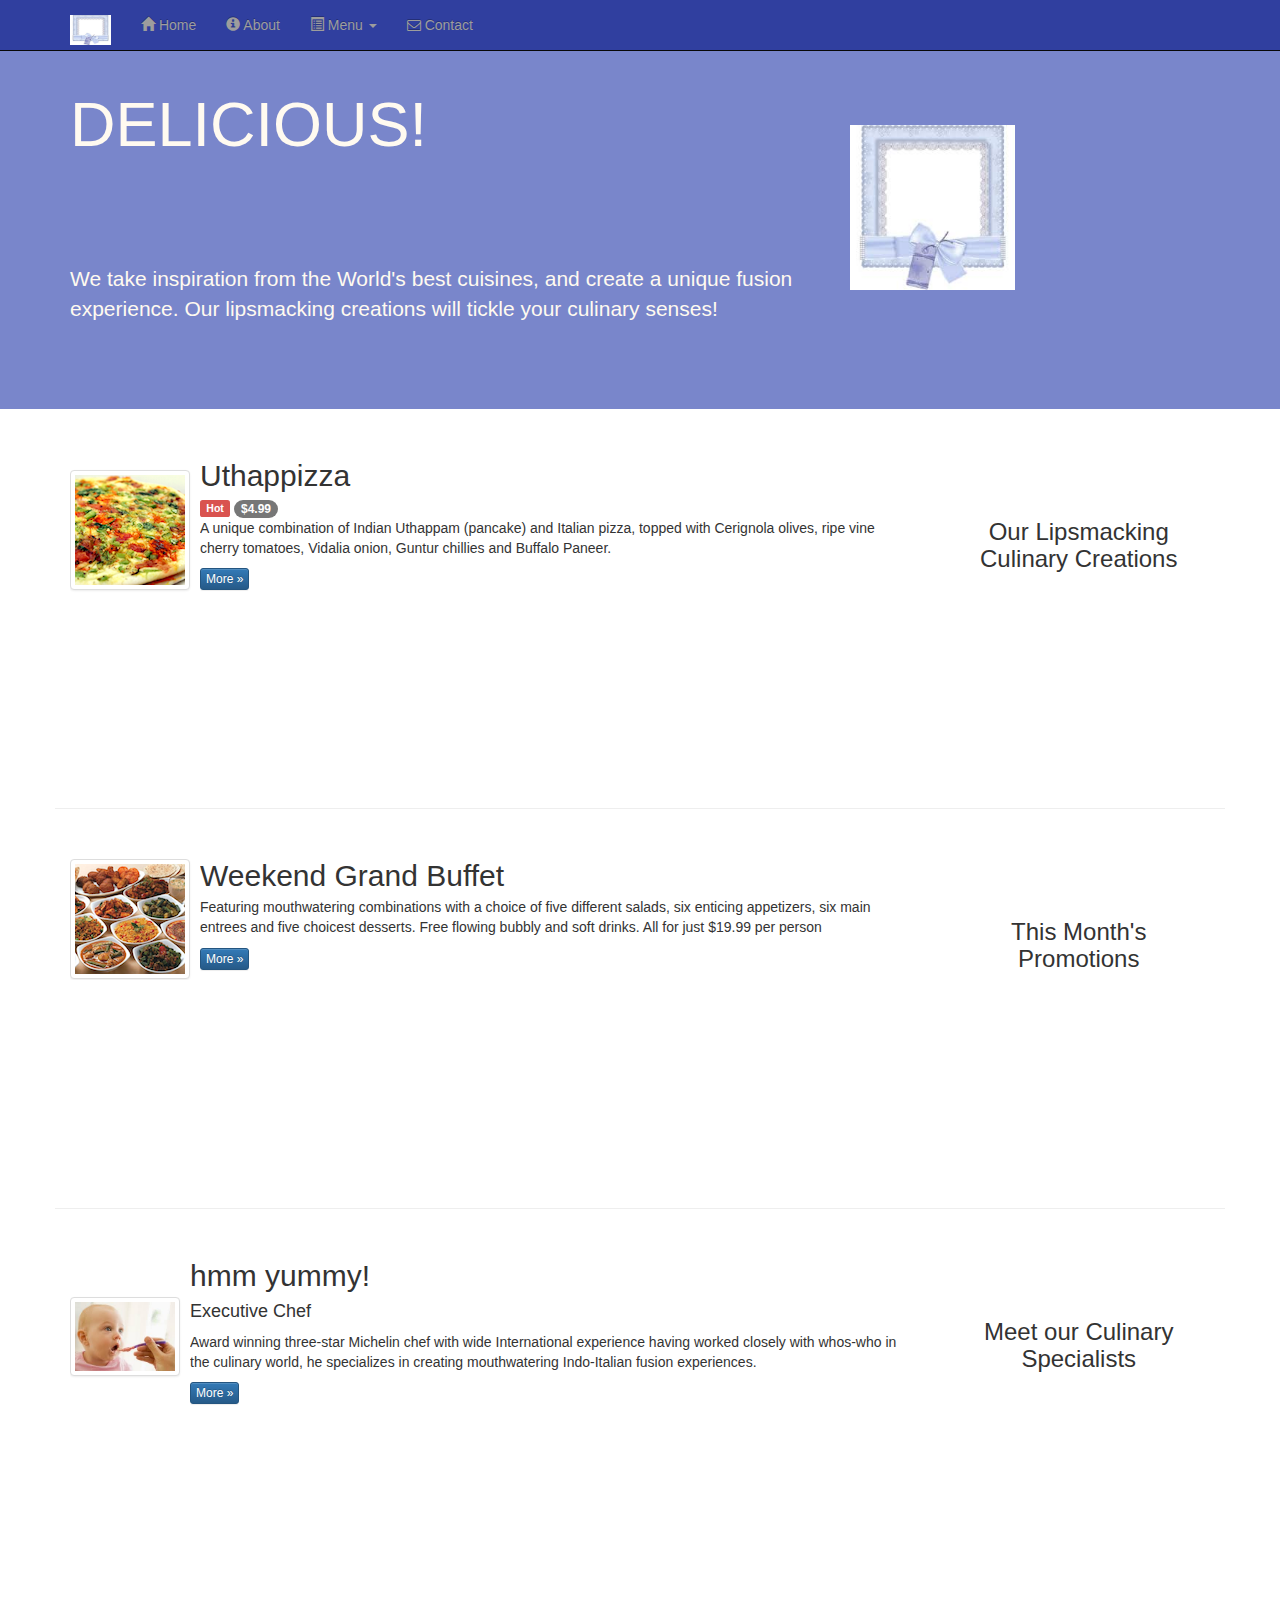
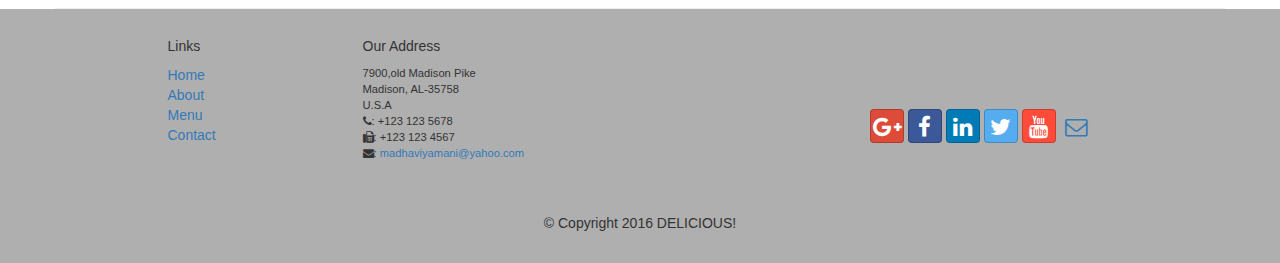
<file: index.html>
<!DOCTYPE html>
<html lang="en">

<head>
    <meta charset="utf-8">
    <meta http-equiv="X-UA-Compatible" content="IE=edge">
    <meta name="viewport" content="width=device-width, initial-scale=1">
    
    <title>WELCOME TO YOUR DELICOUS RESTARUANT</title>
    <link href="styles/mystles.css" rel="stylesheet">
    <link href="bower_components/bootstrap/dist/css/bootstrap.min.css" rel="stylesheet">
    <link href="bower_components/bootstrap/dist/css/bootstrap-theme.min.css" rel="stylesheet">
    <link href="bower_components/font-awesome/css/font-awesome.min.css" rel="stylesheet">
    <link href="styles/bootstrap-social.css" rel="stylesheet">
    
</head>

<body>
    
    <nav class="navbar navbar-inverse navbar-fixed-top" role="navigation" style="background: #303F9F" > 
        <div class="container">
            <div class="navbar-header">
                <button type="button" class="navbar-toggle collapsed" data-toggle="collapse" data-target="#navbar" aria-expanded="false" aria-controls="navbar">
                    <span class="sr-only">Toggle navigation</span>
                    <span class="icon-bar"></span>
                    <span class="icon-bar"></span>
                    <span class="icon-bar"></span>
                </button>
                 <a class="navbar-brand" href="#"><img src="imges/logo1.png" height=30 width=41></a>
            </div>
            <div id="navbar" class="navbar-collapse collapse">
                <ul class="nav navbar-nav">
                    <li><a href="#"><span class="glyphicon glyphicon-home"
                         aria-hidden="true"></span> Home</a></li>
                    
                    <li><a href="aboutus.html">
                        <span class="glyphicon glyphicon-info-sign"
                         aria-hidden="true"></span> About</a></li>
                    
                    <li class="dropdown">
                        <a href="#" class="dropdown-toggle" data-toggle="dropdown"
                         role="button" aria-haspopup="true" aria-expanded="false"> 
                            
                          <span class="glyphicon glyphicon-list-alt"
                         aria-hidden="true"></span>  
                         Menu <span class="caret"></span></a>
                        
                        <ul class="dropdown-menu">
                            <li><a href="#">Appetizers</a></li>
                            <li><a href="#">Main Courses</a></li>
                            <li><a href="#">Desserts</a></li>
                            <li><a href="#">Drinks</a></li>
                            <li role="separator" class="divider"></li>
                            <li class="dropdown-header">Specials</li>
                            <li><a href="menu.html">Lunch Buffet</a></li>
                            <li><a href="#">Weekend Brunch</a></li>
                        </ul>
                    </li>
                    <li><a href="contactus.html">
                        <i class="fa fa-envelope-o"></i>
                        Contact</a></li>
                </ul>
            </div>
        </div>
    </nav>
                                                   
                                                   
                                                   
    <header class="jumbotron" style="padding:70px 30px 70px 30px;
    margin:0px auto;
    background: #7986CB ;
    color:floralwhite;">

        <!-- Main component for a primary marketing message or call to action -->
        
        <div class="container">
            <div class="row row-header">
                <div class="col-xs-12 col-sm-8">
                    <h1> DELICIOUS! </h1>
                    <p style="padding:40px;"></p>
                    <p>We take inspiration from the World's best cuisines, and create a unique fusion experience. Our lipsmacking creations will tickle your culinary senses!</p>
                </div>
                 <div class="col-xs-12 col-sm-2">
                    <p style="padding:20px;"></p>
                    <img src="imges/logo1.png" class="img-responsive">
                </div>
            </div>
        </div>
        
    </header>

    <div class="container">
        <div class="row row-content">
            <div class="col-xs-12 col-sm-3 col-sm-push-9">
                <p style="padding:20px;"></p>
                <h3 align=center>Our Lipsmacking Culinary Creations</h3>
            </div>
            <div class="col-xs-12 col-sm-9 col-sm-pull-3" >
                <div class="media">
                    <div class="media-left media-middle">
                        <a href="#">
                        <img class="media-object img-thumbnail"
                         src="imges/uthappizza.png" alt="Uthappizza">
                        </a>
                    </div>
                    <div class="media-body">
                        <h2 class="media-heading">Uthappizza </h2>
                        <span class="label label-danger">Hot</span>
                            <span class="badge">$4.99</span>
                        <p>A unique combination of Indian Uthappam (pancake) and
                          Italian pizza, topped with Cerignola olives, ripe vine
                          cherry tomatoes, Vidalia onion, Guntur chillies and
                          Buffalo Paneer.</p>
                        <p><a class="btn btn-primary btn-xs" href="#">More &raquo;</a></p>
                    </div>
                </div>

            </div>
        </div>


        <div class="row row-content">
            <div class="col-xs-12 col-sm-3 col-sm-push-9">
                <p style="padding:20px;"></p>
                <h3 align=center>This Month's Promotions</h3>
            </div>
            <div class="col-xs-12 col-sm-9 col-sm-pull-3">
                <div class="media">
                <div class="media-left media-middle">
                        <a href="#">
                        <img class="media-object img-thumbnail"
                         src="imges/buffet.png" alt=" buffet" >
                        </a>
                    </div>
                <div class="media-body">
                <h2 class="media-heading">Weekend Grand Buffet</h2>
                <p>Featuring mouthwatering combinations with a choice of five different salads, six enticing appetizers, six main entrees and five choicest desserts. Free flowing bubbly and soft drinks. All for just $19.99 per person </p>
                 <p><a class="btn btn-primary btn-xs" href="#">More &raquo;</a></p>
                    </div>
            </div>
        </div>
        </div>

        <div class="row row-content">
            <div class="col-xs-12 col-sm-3 col-sm-push-9">
                <p style="padding:20px;"></p>
                <h3 align=center>Meet our Culinary Specialists</h3>
            </div>
            <div class="col-xs-12 col-sm-9 col-sm-pull-3">
                <div class="media">
                    <div class="media-left media-middle">
                        <a href="#">
                        <img class="media-object img-thumbnail"
                         src="imges/chef.png" alt="Alberto Somayya" width=110px; height=110px;  >
                        </a>
                    </div>
                    <div class="media-body">
                        <h2 class="media-heading">hmm yummy!</h2>
                        <h4>Executive Chef</h4>
                        <p>Award winning three-star Michelin chef with wide
                         International experience having worked closely with
                         whos-who in the culinary world, he specializes in
                          creating mouthwatering Indo-Italian fusion experiences.
                         </p>
                        <p><a class="btn btn-primary btn-xs" href="#">More &raquo;</a></p>
                    </div>
                </div>
            </div>
        </div>
    </div>

    <footer class="row-footer">
        <div class="container">
            <div class="row">             
                <div class="col-xs-5 col-xs-offset-1 col-sm-2 col-sm-offset-1">
                    <h5>Links</h5>
                    <ul class="list-unstyled">
                        <li><a href="#">Home</a></li>
                        <li><a href="aboutus.html">About</a></li>
                        <li><a href="#">Menu</a></li>
                        <li><a href="contactus.html">Contact</a></li>
                    </ul>
                </div>
                <div class="col-xs-6 col-sm-5">
                    <h5>Our Address</h5>
                    <address>
		              7900,old Madison Pike<br>
		              Madison, AL-35758<br>
		              U.S.A<br>
                        
		          <i class="fa fa-phone"></i>: +123 123 5678<br>
		          <i class="fa fa-fax"></i>: +123 123 4567<br>
		          <i class="fa fa-envelope"></i>: 
                <a href="mailto:madhaviyamani@yahoo.com">madhaviyamani@yahoo.com</a>

                        
		           </address>
                </div>
                <div class="col-xs-12 col-sm-4">
                    <div style="padding: 40px 10px;">
                        
                        <div class="nav navbar-nav" style="padding: 40px 10px;">
                        <a class="btn btn-social-icon btn-google-plus" href="http://google.com/+"><i class="fa fa-google-plus"></i></a>
                        <a class="btn btn-social-icon btn-facebook" href="http://www.facebook.com/profile.php?id="><i class="fa fa-facebook"></i></a>
                        <a class="btn btn-social-icon btn-linkedin" href="http://www.linkedin.com/in/"><i class="fa fa-linkedin"></i></a>
                        <a class="btn btn-social-icon btn-twitter" href="http://twitter.com/"><i class="fa fa-twitter"></i></a>
                        <a class="btn btn-social-icon btn-youtube" href="http://youtube.com/"><i class="fa fa-youtube"></i></a>
                        <a class="btn btn-social-icon" href="mailto:"><i class="fa fa-envelope-o"></i></a>
                    </div>

                        
                    </div>
                </div>
                <div class="col-xs-12">
                    <p style="padding:10px;"></p>
                    <p align=center>© Copyright 2016 DELICIOUS!</p>
                </div>
            </div>
        </div>
    </footer>
    <script src="https://ajax.googleapis.com/ajax/libs/jquery/1.12.4/jquery.min.js"></script>
    
    <script src="bower_components/angular/angular.min.js"></script>
    <script src="bower_components/bootstrap/dist/js/bootstrap.min.js"></script>
    
    
</body>

</html>
</file>
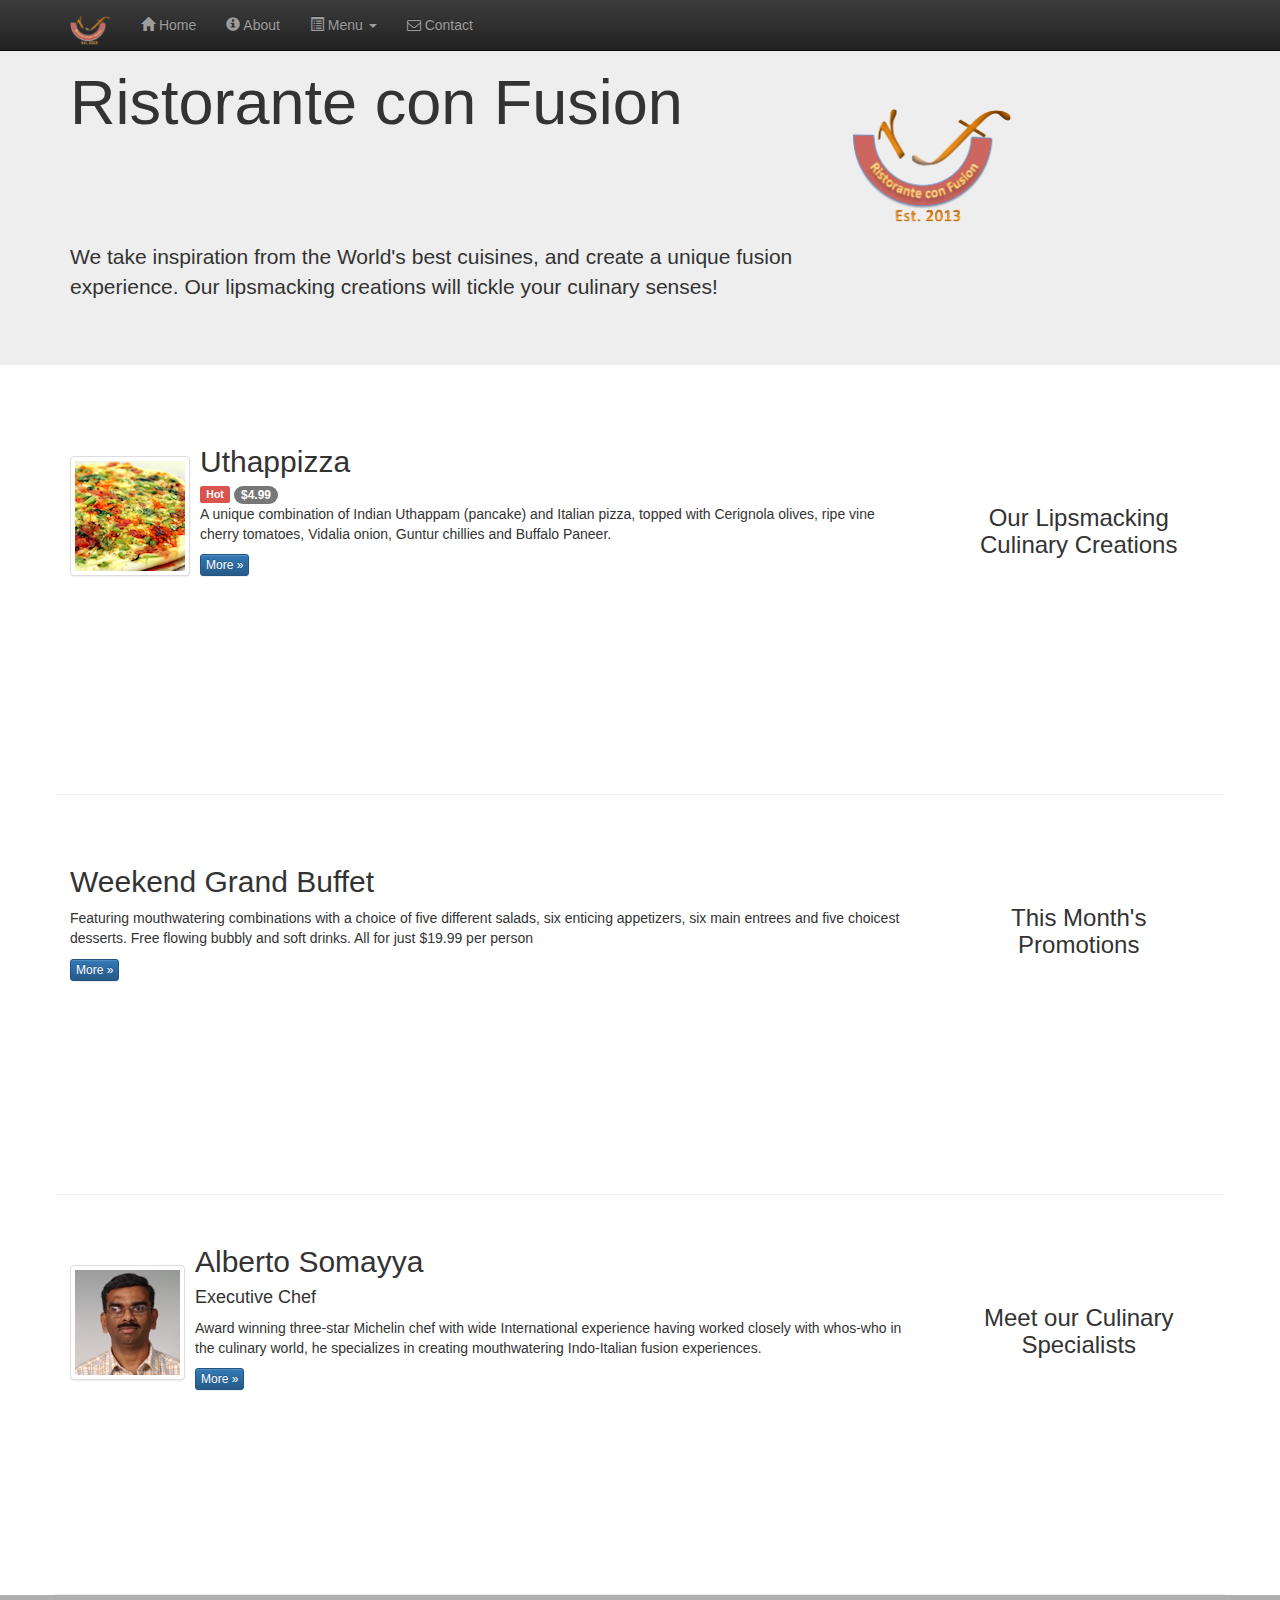
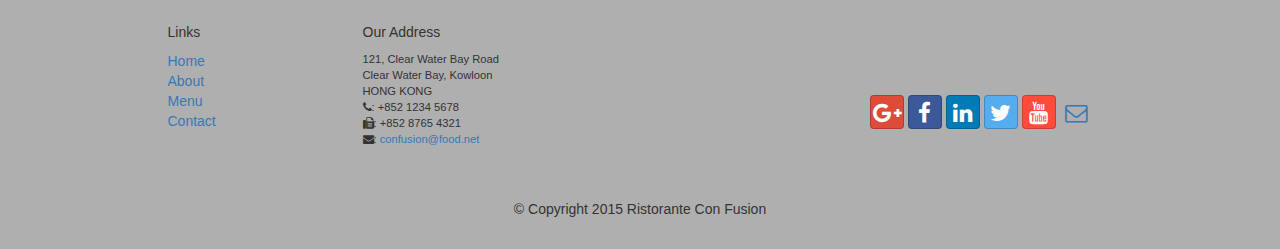
<file: courseera boot strap/index.html>
<!DOCTYPE html>
<html lang="en">

<head>
    <meta charset="utf-8">
    <meta http-equiv="X-UA-Compatible" content="IE=edge">
    <meta name="viewport" content="width=device-width, initial-scale=1">
    
    <title>Ristorante Con Fusion</title>
    
    <link rel="stylesheet" href="css/mystles.css">
    <link rel="stylesheet" href="css/bootstrap.min.css" >
    <link rel="stylesheet" href="css/bootstrap-theme.min.css" >
     <link href="css/font-awesome.min.css" rel="stylesheet">
    <link href="css/bootstrap-social.css" rel="stylesheet">
</head>

<body>
    
    <nav class="navbar navbar-inverse navbar-fixed-top role="navigation" ">
        <div class="container">
            <div class="navbar-header">
                <button type="button" class="navbar-toggle collapsed" data-toggle="collapse" data-target="#navbar" aria-expanded="false" aria-controls="navbar">
                    <span class="sr-only">Toggle navigation</span>
                    <span class="icon-bar"></span>
                    <span class="icon-bar"></span>
                    <span class="icon-bar"></span>
                </button>
                 <a class="navbar-brand" href="#"><img src="img/logo.png" height=30 width=41></a>
            </div>
            <div id="navbar" class="navbar-collapse collapse">
                <ul class="nav navbar-nav">
                    <li><a href="#"><span class="glyphicon glyphicon-home"
                         aria-hidden="true"></span> Home</a></li>
                    
                    <li><a href="aboutus.html">
                        <span class="glyphicon glyphicon-info-sign"
                         aria-hidden="true"></span> About</a></li>
                    
                    <li class="dropdown">
                        <a href="#" class="dropdown-toggle" data-toggle="dropdown"
                         role="button" aria-haspopup="true" aria-expanded="false"> 
                            
                          <span class="glyphicon glyphicon-list-alt"
                         aria-hidden="true"></span>  
                         Menu <span class="caret"></span></a>
                        
                        <ul class="dropdown-menu">
                            <li><a href="#">Appetizers</a></li>
                            <li><a href="#">Main Courses</a></li>
                            <li><a href="#">Desserts</a></li>
                            <li><a href="#">Drinks</a></li>
                            <li role="separator" class="divider"></li>
                            <li class="dropdown-header">Specials</li>
                            <li><a href="#">Lunch Buffet</a></li>
                            <li><a href="#">Weekend Brunch</a></li>
                        </ul>
                    </li>
                    <li><a href="contactus.html">
                        <i class="fa fa-envelope-o"></i>
                        Contact</a></li>
                </ul>
            </div>
        </div>
    </nav>
                                                   
                                                   
                                                   
    <header class="jumbotron" >

        <!-- Main component for a primary marketing message or call to action -->
        
        <div class="container">
            <div class="row row-header">
                <div class="col-xs-12 col-sm-8">
                    <h1>Ristorante con Fusion</h1>
                    <p style="padding:40px;"></p>
                    <p>We take inspiration from the World's best cuisines, and create a unique fusion experience. Our lipsmacking creations will tickle your culinary senses!</p>
                </div>
                 <div class="col-xs-12 col-sm-2">
                    <p style="padding:20px;"></p>
                    <img src="img/logo.png" class="img-responsive">
                </div>
            </div>
        </div>
        
    </header>

    <div class="container">
        <div class="row row-content">
            <div class="col-xs-12 col-sm-3 col-sm-push-9">
                <p style="padding:20px;"></p>
                <h3 align=center>Our Lipsmacking Culinary Creations</h3>
            </div>
            <div class="col-xs-12 col-sm-9 col-sm-pull-3" >
                <div class="media">
                    <div class="media-left media-middle">
                        <a href="#">
                        <img class="media-object img-thumbnail"
                         src="img/uthappizza.png" alt="Uthappizza">
                        </a>
                    </div>
                    <div class="media-body">
                        <h2 class="media-heading">Uthappizza </h2>
                        <span class="label label-danger">Hot</span>
                            <span class="badge">$4.99</span>
                        <p>A unique combination of Indian Uthappam (pancake) and
                          Italian pizza, topped with Cerignola olives, ripe vine
                          cherry tomatoes, Vidalia onion, Guntur chillies and
                          Buffalo Paneer.</p>
                        <p><a class="btn btn-primary btn-xs" href="#">More &raquo;</a></p>
                    </div>
                </div>

            </div>
        </div>


        <div class="row row-content">
            <div class="col-xs-12 col-sm-3 col-sm-push-9">
                <p style="padding:20px;"></p>
                <h3 align=center>This Month's Promotions</h3>
            </div>
            <div class="col-xs-12 col-sm-9 col-sm-pull-3">
                <h2>Weekend Grand Buffet</h2>
                <p>Featuring mouthwatering combinations with a choice of five different salads, six enticing appetizers, six main entrees and five choicest desserts. Free flowing bubbly and soft drinks. All for just $19.99 per person </p>
                 <p><a class="btn btn-primary btn-xs" href="#">More &raquo;</a></p>
            </div>
        </div>

        <div class="row row-content">
            <div class="col-xs-12 col-sm-3 col-sm-push-9">
                <p style="padding:20px;"></p>
                <h3 align=center>Meet our Culinary Specialists</h3>
            </div>
            <div class="col-xs-12 col-sm-9 col-sm-pull-3">
                <div class="media">
                    <div class="media-left media-middle">
                        <a href="#">
                        <img class="media-object img-thumbnail"
                         src="img/alberto.png" alt="Alberto Somayya">
                        </a>
                    </div>
                    <div class="media-body">
                        <h2 class="media-heading">Alberto Somayya</h2>
                        <h4>Executive Chef</h4>
                        <p>Award winning three-star Michelin chef with wide
                         International experience having worked closely with
                         whos-who in the culinary world, he specializes in
                          creating mouthwatering Indo-Italian fusion experiences.
                         </p>
                        <p><a class="btn btn-primary btn-xs" href="#">More &raquo;</a></p>
                    </div>
                </div>
            </div>
        </div>
    </div>

    <footer class="row-footer">
        <div class="container">
            <div class="row">             
                <div class="col-xs-5 col-xs-offset-1 col-sm-2 col-sm-offset-1">
                    <h5>Links</h5>
                    <ul class="list-unstyled">
                        <li><a href="#">Home</a></li>
                        <li><a href="#">About</a></li>
                        <li><a href="#">Menu</a></li>
                        <li><a href="#">Contact</a></li>
                    </ul>
                </div>
                <div class="col-xs-12 col-sm-5">
                    <h5>Our Address</h5>
                    <address>
		              121, Clear Water Bay Road<br>
		              Clear Water Bay, Kowloon<br>
		              HONG KONG<br>
                        
		          <i class="fa fa-phone"></i>: +852 1234 5678<br>
		          <i class="fa fa-fax"></i>: +852 8765 4321<br>
		          <i class="fa fa-envelope"></i>: 
                <a href="mailto:confusion@food.net">confusion@food.net</a>

                        
		           </address>
                </div>
                <div class="col-xs-12 col-sm-4">
                    <div style="padding: 40px 10px;">
                        
                        <div class="nav navbar-nav" style="padding: 40px 10px;">
                        <a class="btn btn-social-icon btn-google-plus" href="http://google.com/+"><i class="fa fa-google-plus"></i></a>
                        <a class="btn btn-social-icon btn-facebook" href="http://www.facebook.com/profile.php?id="><i class="fa fa-facebook"></i></a>
                        <a class="btn btn-social-icon btn-linkedin" href="http://www.linkedin.com/in/"><i class="fa fa-linkedin"></i></a>
                        <a class="btn btn-social-icon btn-twitter" href="http://twitter.com/"><i class="fa fa-twitter"></i></a>
                        <a class="btn btn-social-icon btn-youtube" href="http://youtube.com/"><i class="fa fa-youtube"></i></a>
                        <a class="btn btn-social-icon" href="mailto:"><i class="fa fa-envelope-o"></i></a>
                    </div>

                        
                    </div>
                </div>
                <div class="col-xs-12">
                    <p style="padding:10px;"></p>
                    <p align=center>© Copyright 2015 Ristorante Con Fusion</p>
                </div>
            </div>
        </div>
    </footer>
    <script src="https://ajax.googleapis.com/ajax/libs/jquery/1.12.4/jquery.min.js"></script>
    
    <script src="js/bootstrap.min.js"></script>

</body>

</html>
</file>
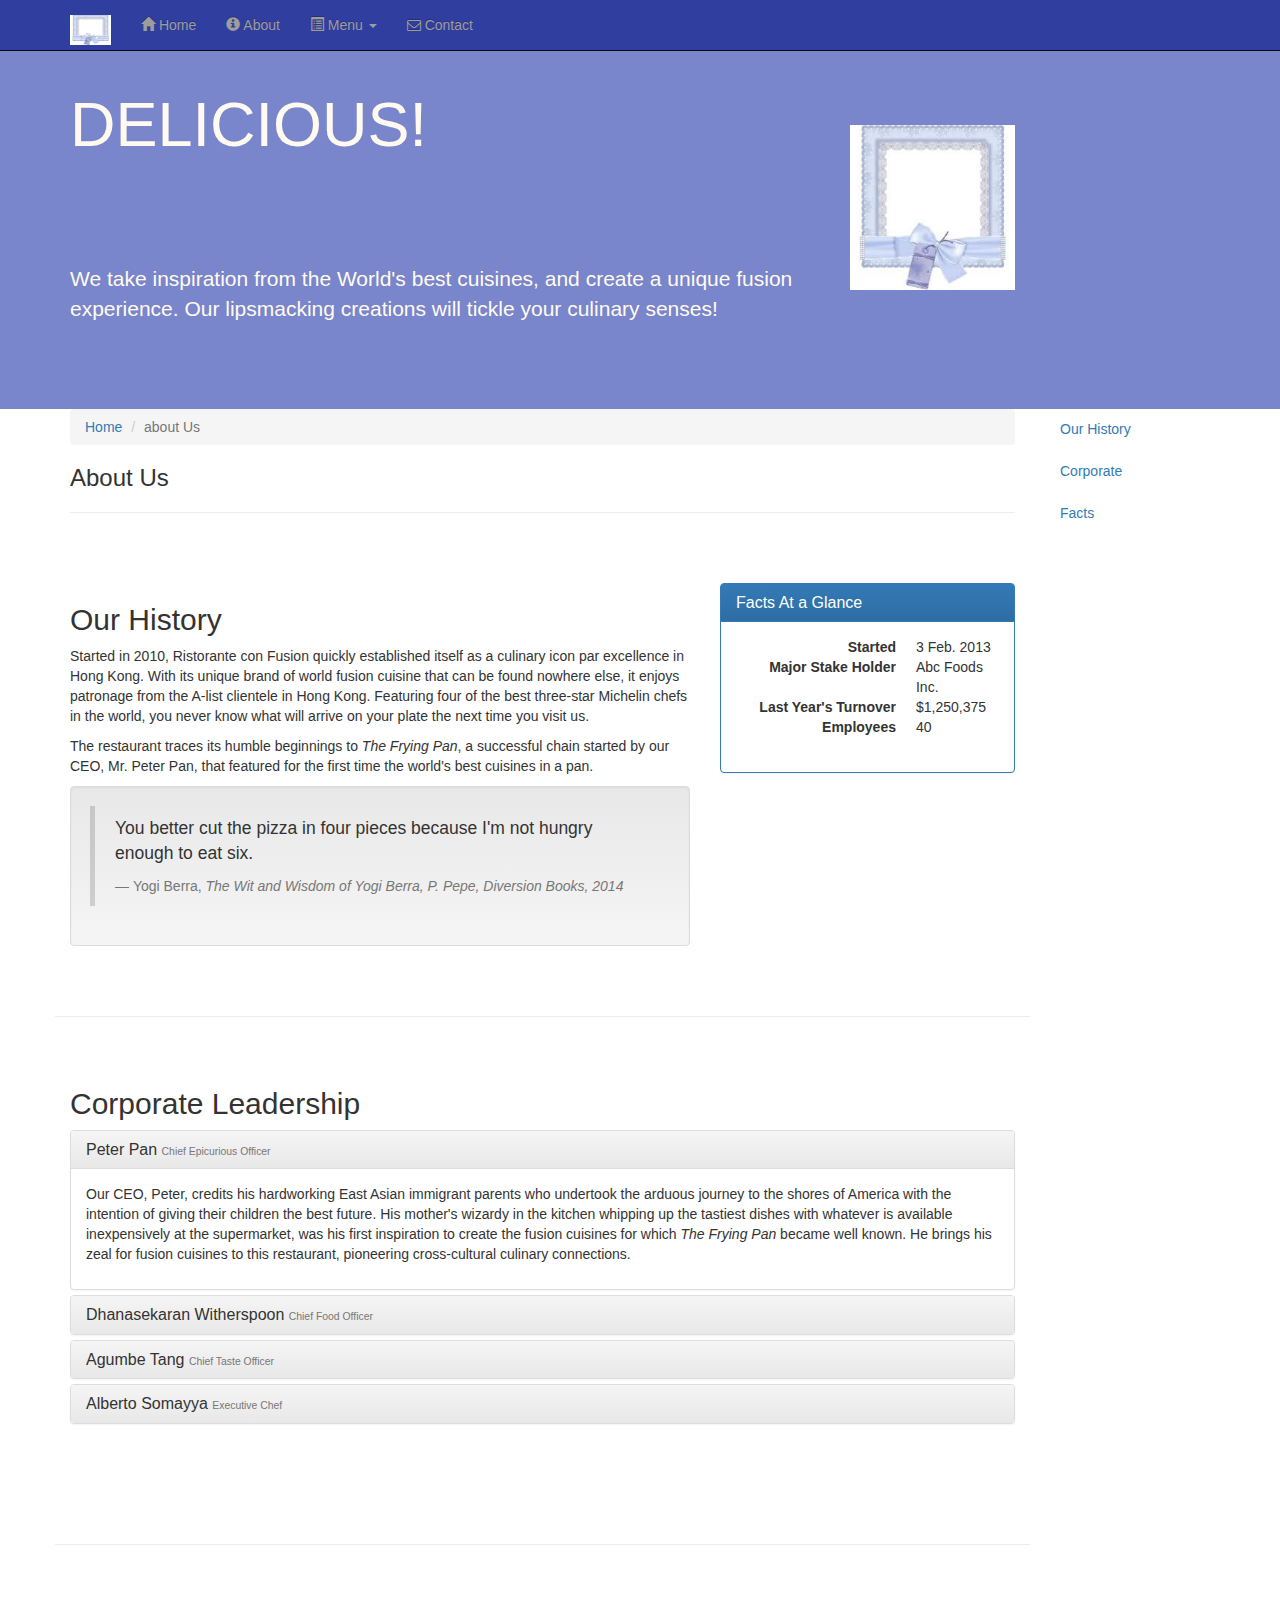
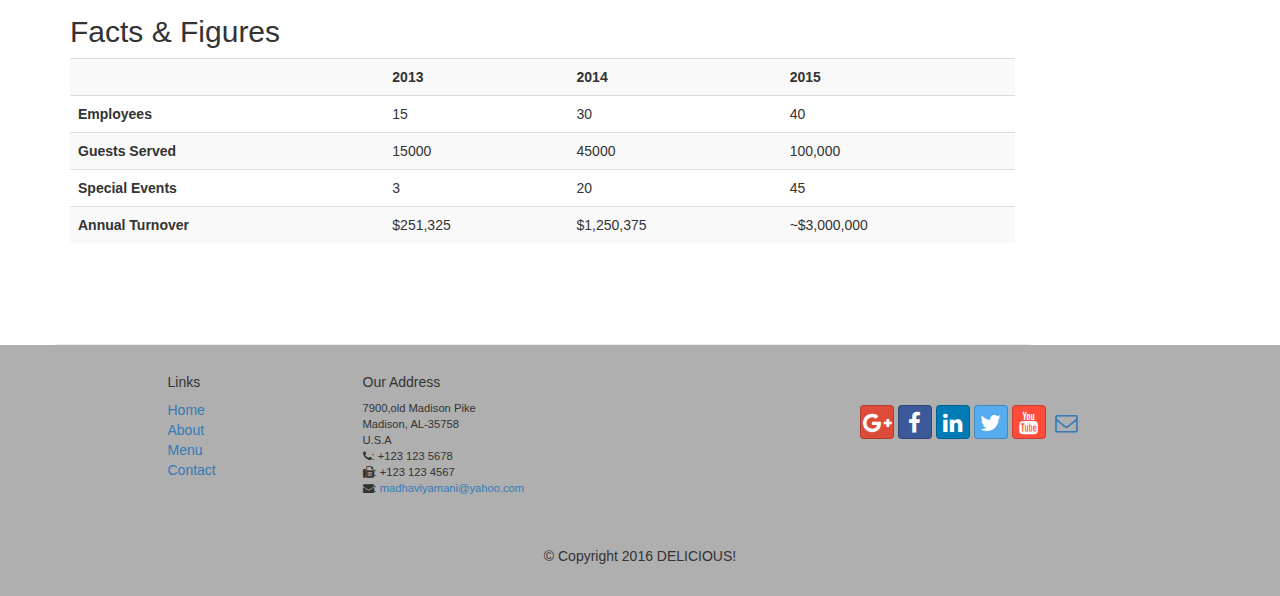
<file: aboutus.html>
<!DOCTYPE html>
<html lang="en">

<head>
     <meta charset="utf-8">
    <meta http-equiv="X-UA-Compatible" content="IE=edge">
    <meta name="viewport" content="width=device-width, initial-scale=1">
    
    <title>WELCOME TO YOUR DELICOUS RESTARUANT</title>
        
        <link href="styles/mystles.css" rel="stylesheet">

    <link href="bower_components/bootstrap/dist/css/bootstrap.min.css" rel="stylesheet">
    <link href="bower_components/bootstrap/dist/css/bootstrap-theme.min.css" rel="stylesheet">
    <link href="bower_components/font-awesome/css/font-awesome.min.css" rel="stylesheet">
    <link href="styles/bootstrap-social.css" rel="stylesheet">
    
    
</head>

<body  data-spy="scroll" data-target="#myScrollspy" data-offset="200">
    
    <nav class="navbar navbar-inverse navbar-fixed-top" role="navigation" style="background: #303F9F" > 
        <div class="container">
            <div class="navbar-header">
                <button type="button" class="navbar-toggle collapsed" data-toggle="collapse" data-target="#navbar" aria-expanded="false" aria-controls="navbar">
                    <span class="sr-only">Toggle navigation</span>
                    <span class="icon-bar"></span>
                    <span class="icon-bar"></span>
                    <span class="icon-bar"></span>
                </button>
                 <a class="navbar-brand" href="#"><img src="imges/logo1.png" height=30 width=41></a>
            </div>
            <div id="navbar" class="navbar-collapse collapse">
                <ul class="nav navbar-nav">
                    <li><a href="index.html"><span class="glyphicon glyphicon-home"
                         aria-hidden="true"></span> Home</a></li>
                    
                    <li><a href="#">
                        <span class="glyphicon glyphicon-info-sign"
                         aria-hidden="true"></span> About</a></li>
                    
                    <li class="dropdown">
                        <a href="#" class="dropdown-toggle" data-toggle="dropdown"
                         role="button" aria-haspopup="true" aria-expanded="false"> 
                            
                          <span class="glyphicon glyphicon-list-alt"
                         aria-hidden="true"></span>  
                         Menu <span class="caret"></span></a>
                        
                        <ul class="dropdown-menu">
                            <li><a href="#">Appetizers</a></li>
                            <li><a href="#">Main Courses</a></li>
                            <li><a href="#">Desserts</a></li>
                            <li><a href="#">Drinks</a></li>
                            <li role="separator" class="divider"></li>
                            <li class="dropdown-header">Specials</li>
                            <li><a href="menu.html">Lunch Buffet</a></li>
                            <li><a href="#">Weekend Brunch</a></li>
                        </ul>
                    </li>
                    <li><a href="contactus.html">
                        <i class="fa fa-envelope-o"></i>
                        Contact</a></li>
                </ul>
            </div>
        </div>
    </nav>
                            
   <header class="jumbotron" style="padding:70px 30px 70px 30px;
    margin:0px auto;
    background: #7986CB ;
    color:floralwhite;">

        <!-- Main component for a primary marketing message or call to action -->
        
        <div class="container">
            <div class="row row-header">
                <div class="col-xs-12 col-sm-8">
                    <h1> DELICIOUS! </h1>
                    <p style="padding:40px;"></p>
                    <p>We take inspiration from the World's best cuisines, and create a unique fusion experience. Our lipsmacking creations will tickle your culinary senses!</p>
                </div>
                 <div class="col-xs-12 col-sm-2">
                    <p style="padding:20px;"></p>
                    <img src="imges/logo1.png" class="img-responsive">
                </div>
            </div>
        </div>
        
    </header>


    <div class="container">
        
        <div class="row">
       <div class="col-xs-12 col-sm-10">
       
                        <div class="row">
                            <div class="col-xs-12">
                                    <ul class="breadcrumb">
                                        <li><a href="index.html">Home</a></li>
                                        <li class="active">about Us</li>
                                    </ul>
                                <div>
                                   <h3>About Us</h3>
                                   <hr>
                                </div>
                            </div>
                        </div>
        
        <div id="history" class="row row-content"> 
                <div class="col-xs-12 col-sm-6 col-lg-8">
                        <h2>Our History</h2>
                        <p>Started in 2010, Ristorante con Fusion quickly established itself as a culinary icon par excellence in Hong Kong. With its unique brand of world fusion cuisine that can be found nowhere else, it enjoys patronage from the A-list clientele in Hong Kong.  Featuring four of the best three-star Michelin chefs in the world, you never know what will arrive on your plate the next time you visit us.</p>
                        <p>The restaurant traces its humble beginnings to <em>The Frying Pan</em>, a successful chain started by our CEO, Mr. Peter Pan, that featured for the first time the world's best cuisines in a pan.</p>

                                        <div class="well">
                                            <blockquote>
                                                <p>You better cut the pizza in four pieces because
                                                    I'm not hungry enough to eat six.</p>
                                                <footer>Yogi Berra,
                                                  <cite>The Wit and Wisdom of Yogi Berra,
                                                    P. Pepe, Diversion Books, 2014</cite>
                                                </footer>
                                            </blockquote>
                                        </div>
                </div>
                        <div class="col-xs-12 col-sm-6 col-lg-4 ">
                            <div class="panel panel-primary">
                                        <div class="panel-heading">
                                            <h3 class="panel-title">Facts At a Glance</h3>
                                        </div>
                                        <div class="panel-body">
                                            <dl class="dl-horizontal">
                                                <dt>Started</dt>
                                                <dd>3 Feb. 2013</dd>
                                                <dt>Major Stake Holder</dt>
                                                <dd>Abc Foods Inc.</dd>
                                                <dt>Last Year's Turnover</dt>
                                                <dd>$1,250,375</dd>
                                                <dt>Employees</dt>
                                                <dd>40</dd>
                                           </dl>
                                        </div>
                            </div>

                                <p style="padding:20px;"></p>
                        </div>
            
            
        </div>
        
        


        <div id="corporate" class="row row-content">
            <div class="col-xs-12">
                <h2>Corporate Leadership</h2>
               
                 <div class="panel-group" id="accordion" role="tablist" aria-multiselectable="true">
                     
                    <div class="panel panel-default">
             
                        <div class="panel-heading" role="tab" id="headingPeter">
     
                                <h3 class="panel-title">

                                    <a role="button" data-toggle="collapse"
                                            data-parent="#accordion" href="#peter"
                                             aria-expanded="true" aria-controls="peter">
                                            Peter Pan <small>Chief Epicurious Officer</small></a>
                                    </h3>
             
                            </div>
                  
                        <div role="tabpanel" class="panel-collapse collapse in" id="peter" aria-labelledby="headingPeter">
                
                           <div class="panel-body">

                                <p>Our CEO, Peter, credits his hardworking East Asian immigrant parents who undertook the arduous journey to the shores of America with the intention of giving their children the best future. His mother's wizardy in the kitchen whipping up the tastiest dishes with whatever is available inexpensively at the supermarket, was his first inspiration to create the fusion cuisines for which <em>The Frying Pan</em> became well known. He brings his zeal for fusion cuisines to this restaurant, pioneering cross-cultural culinary connections.</p>
                            </div>
                  
                        </div>
            
                </div>
                     
                     
                     <div class="panel panel-default">
                        <div class="panel-heading" role="tab" id="headingDanny">
                            <h3 class="panel-title">
                                <a class="collapsed" role="button" data-toggle="collapse"
                                     data-parent="#accordion" href="#danny"
                                     aria-expanded="false" aria-controls="danny">
                                    Dhanasekaran Witherspoon <small>Chief Food Officer</small></a>
                            </h3>
                        </div>
                        <div role="tabpanel" class="panel-collapse collapse"
                             id="danny"    aria-labelledby="headingDanny">
                            <div class="panel-body">
                               <p>Our CFO, Danny, as he is affectionately referred to by his colleagues, comes from a long established family tradition in farming and produce. His experiences growing up on a farm in the Australian outback gave him great appreciation for varieties of food sources. As he puts it in his own words, <em>Everything that runs, wins, and everything that stays, pays!</em></p>                        


                            </div>
                        </div>
                    </div>
                     
                      <div class="panel panel-default">
                        <div class="panel-heading" role="tab" id="headingAgumbe">
                            <h3 class="panel-title">
                                <a class="collapsed" role="button" data-toggle="collapse"
                                     data-parent="#accordion" href="#agumbe"
                                     aria-expanded="false" aria-controls="agumbe">
                                    Agumbe Tang <small>Chief Taste Officer</small></a>
                            </h3>
                        </div>
                        <div role="tabpanel" class="panel-collapse collapse"
                             id="agumbe"    aria-labelledby="headingAgumbe">
                            <div class="panel-body">
                               <p>Blessed with the most discerning gustatory sense, Agumbe, our CFO, personally ensures that every dish that we serve meets his exacting tastes. Our chefs dread the tongue lashing that ensues if their dish does not meet his exacting standards. He lives by his motto, <em>You click only if you survive my lick.</em></p>             




                            </div>
                        </div>
                    </div>
                          
                     <div class="panel panel-default">
                        <div class="panel-heading" role="tab" id="headingAlberto">
                            <h3 class="panel-title">
                                <a class="collapsed" role="button" data-toggle="collapse"
                                     data-parent="#accordion" href="#alberto"
                                     aria-expanded="false" aria-controls="alberto">
                                    Alberto Somayya <small>Executive Chef</small></a>
                            </h3>
                        </div>
                        <div role="tabpanel" class="panel-collapse collapse"
                             id="alberto"    aria-labelledby="headingAlberto">
                            <div class="panel-body">
                                <p>Award winning three-star Michelin chef with wide International experience having worked closely with whos-who in the culinary world, he specializes in creating mouthwatering Indo-Italian fusion experiences. He says, <em>Put together the cuisines from the two craziest cultures, and you get a winning hit! Amma Mia!</em></p>                     



                            </div>
                        </div>
                    </div>
            </div>
                
             <div>
                <p style="padding:20px;"></p>
            </div>
       </div>
 </div>
    
    <div id="facts" class="row row-content">
        <div class="col-xs-12">
                <h2>Facts &amp; Figures</h2>

                         <div class="table-responsive">
                            <table class="table table-striped">
                                
                                                
                                                                    <tr>
                                                                        <td>&nbsp;</td>
                                                                        <th>2013</th>
                                                                        <th>2014</th>
                                                                        <th>2015</th>
                                                                    </tr>
                                                                    <tr>
                                                                        <th>Employees</th>
                                                                        <td>15</td>
                                                                        <td>30</td>
                                                                        <td>40</td>
                                                                    </tr>
                                                                    <tr>
                                                                        <th>Guests Served</th>
                                                                        <td>15000</td>
                                                                        <td>45000</td>
                                                                        <td>100,000</td>
                                                                    </tr>
                                                                    <tr>
                                                                        <th>Special Events</th>
                                                                        <td>3</td>
                                                                        <td>20</td>
                                                                        <td>45</td>
                                                                    </tr>
                                                                    <tr>
                                                                        <th>Annual Turnover</th>
                                                                        <td>$251,325</td>
                                                                        <td>$1,250,375</td>
                                                                        <td>~$3,000,000</td>
                                                                    </tr>
                                                    
                                 </table>
                             </div>

                        </div>
               </div>
        </div>
            
            <nav class="hidden-xs col-sm-2" id="myScrollspy">
            <ul class="nav nav-pills nav-stacked" data-spy="affix" data-offset-top="400">
                <li><a href="#history">Our History</a></li>
                <li><a href="#corporate">Corporate</a></li>
                <li><a href="#facts">Facts</a></li>
            </ul>
        </nav>
                
    </div>
 </div>

    <footer class="row-footer">
        <div class="container">
            <div class="row">             
                <div class="col-xs-5 col-xs-offset-1 col-sm-2 col-sm-offset-1">
                    <h5>Links</h5>
                    <ul class="list-unstyled">
                        <li><a href="index.html">Home</a></li>
                        <li><a href="#">About</a></li>
                        <li><a href="#">Menu</a></li>
                        <li><a href="contactus.html">Contact</a></li>
                    </ul>
                </div>
                <div class="col-xs-6 col-sm-5">
                    <h5>Our Address</h5>
                    <address>
		              7900,old Madison Pike<br>
		              Madison, AL-35758<br>
		              U.S.A<br>
                        
		          <i class="fa fa-phone"></i>: +123 123 5678<br>
		          <i class="fa fa-fax"></i>: +123 123 4567<br>
		          <i class="fa fa-envelope"></i>: 
                <a href="mailto:madhaviyamani@yahoo.com">madhaviyamani@yahoo.com</a>

                        
		           </address>
                </div>
                <div class="col-xs-12 col-sm-4">
                    <div class="nav navbar-nav" style="padding: 40px 10px;">
                        <a class="btn btn-social-icon btn-google-plus" href="http://google.com/+"><i class="fa fa-google-plus"></i></a>
                        <a class="btn btn-social-icon btn-facebook" href="http://www.facebook.com/profile.php?id="><i class="fa fa-facebook"></i></a>
                        <a class="btn btn-social-icon btn-linkedin" href="http://www.linkedin.com/in/"><i class="fa fa-linkedin"></i></a>
                        <a class="btn btn-social-icon btn-twitter" href="http://twitter.com/"><i class="fa fa-twitter"></i></a>
                        <a class="btn btn-social-icon btn-youtube" href="http://youtube.com/"><i class="fa fa-youtube"></i></a>
                        <a class="btn btn-social-icon" href="mailto:"><i class="fa fa-envelope-o"></i></a>
                    </div>
                </div>
                <div class="col-xs-12">
                    <p style="padding:10px;"></p>
                    <p align=center>© Copyright 2016 DELICIOUS!</p>
                </div>
            </div>
        </div>
    </footer>
    <!-- jQuery (necessary for Bootstrap's JavaScript plugins) -->
    <script src="https://ajax.googleapis.com/ajax/libs/jquery/1.11.3/jquery.min.js"></script>
    <!-- Include all compiled plugins (below), or include individual files as needed -->
    <script src="bower_components/angular/angular.min.js"></script>
    <script src="bower_components/bootstrap/dist/js/bootstrap.min.js"></script>
</body>

</html>
</file>
<file: styles/mystles.css>
.jumbo {
        
padding:70px 30px 70px 30px;
    margin:0px auto;
    background: #7986CB ;
    color:floralwhite;
}
.tab-content {
    border-left: 1px solid #ddd;
    border-right: 1px solid #ddd;
    border-bottom: 1px solid #ddd;
    padding: 10px;
}


.row-header
{
    margin:0px auto;
    padding:0px auto;
}

.row-content{
    margin:0px auto;
    padding: 50px 0px 50px 0px;
    border-bottom: 1px ridge;
    min-height: 400px;
}
.row-footer{
    background-color: #AfAfAf;
    margin:0px auto;
    padding:20px 0px 20px 0px;
}
address
{
    font-size: 80%;
    margin: 0px;
    color:none;
}



.navbar-inverse {
     background: #303F9F;
}

.navbar-inverse .navbar-nav > .active > a,
.navbar-inverse .navbar-nav > .active > a:hover,
.navbar-inverse .navbar-nav > .active > a:focus {
    color: #fff;
    background: #1A237E;
}

.navbar-inverse .navbar-nav > .open > a,
 .navbar-inverse .navbar-nav > .open > a:hover,
 .navbar-inverse .navbar-nav > .open > a:focus {
    color: #fff;
    background: #1A237E;
}

.navbar-inverse .navbar-nav .open .dropdown-menu> li> a,
.navbar-inverse .navbar-nav .open .dropdown-menu {
    background-color: #303F9F;
    color:#eeeeee;
}

.navbar-inverse .navbar-nav .open .dropdown-menu> li> a:hover {
    color:#000000;
}

.affix {
    top:100px;
}
</file>
<file: courseera boot strap/css/mystles.css>
.jumbo {
        
padding:70px 30px 70px 30px;
    margin:0px auto;
    background: #7986CB ;
    color:floralwhite;
}
.tab-content {
    border-left: 1px solid #ddd;
    border-right: 1px solid #ddd;
    border-bottom: 1px solid #ddd;
    padding: 10px;
}


.row-header
{
    margin:0px auto;
    padding:0px auto;
}

.row-content{
    margin:0px auto;
    padding: 50px 0px 50px 0px;
    border-bottom: 1px ridge;
    min-height: 400px;
}
.row-footer{
    background-color: #AfAfAf;
    margin:0px auto;
    padding:20px 0px 20px 0px;
}
address
{
    font-size: 80%;
    margin: 0px;
    color:none;
}



.navbar-inverse {
     background: #303F9F;
}

.navbar-inverse .navbar-nav > .active > a,
.navbar-inverse .navbar-nav > .active > a:hover,
.navbar-inverse .navbar-nav > .active > a:focus {
    color: #fff;
    background: #1A237E;
}

.navbar-inverse .navbar-nav > .open > a,
 .navbar-inverse .navbar-nav > .open > a:hover,
 .navbar-inverse .navbar-nav > .open > a:focus {
    color: #fff;
    background: #1A237E;
}

.navbar-inverse .navbar-nav .open .dropdown-menu> li> a,
.navbar-inverse .navbar-nav .open .dropdown-menu {
    background-color: #303F9F;
    color:#eeeeee;
}

.navbar-inverse .navbar-nav .open .dropdown-menu> li> a:hover {
    color:#000000;
}

.affix {
    top:100px;
}
</file>
